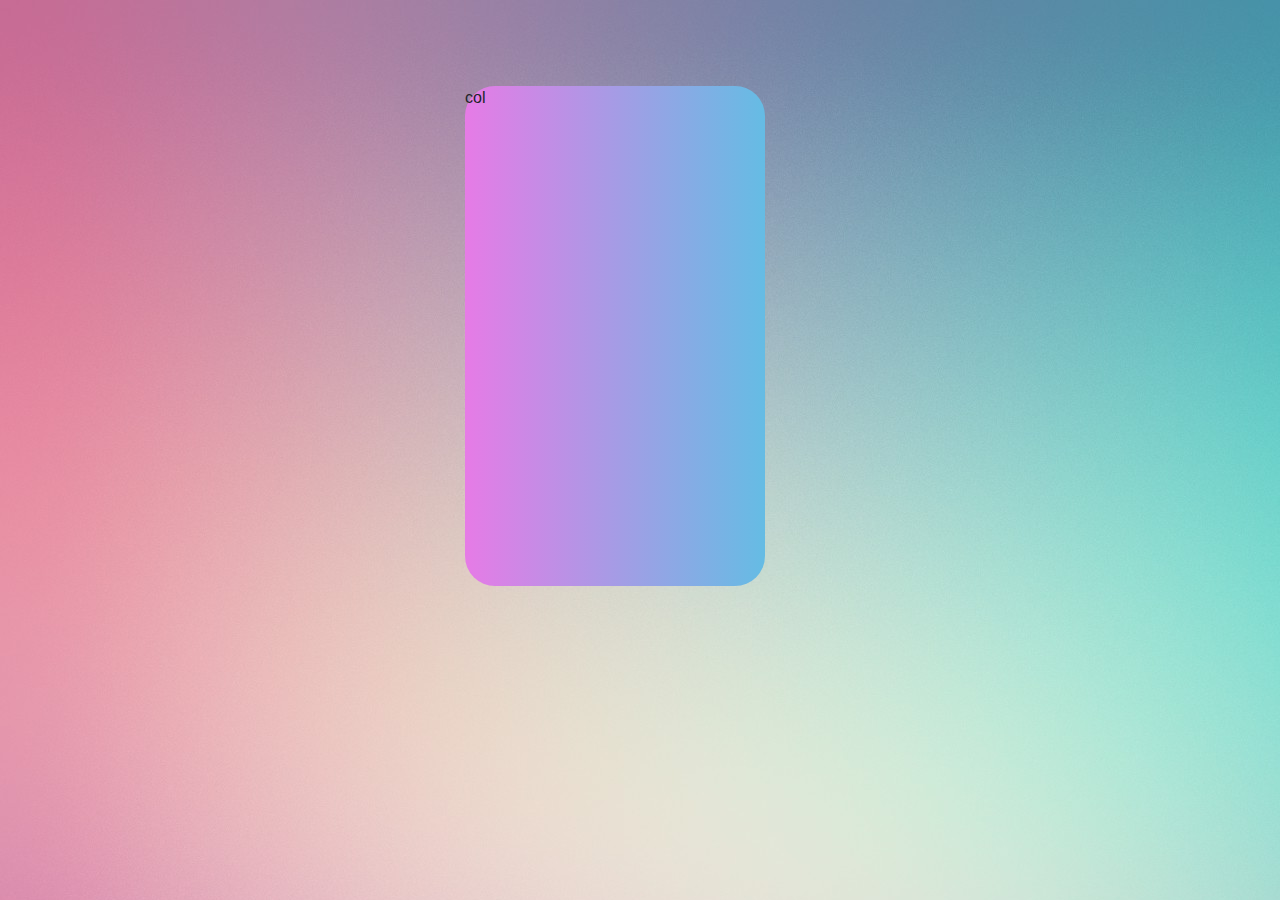
<file: home.html>
<!DOCTYPE html>
<html lang="en">
<head>
    <meta charset="UTF-8">
    <meta http-equiv="X-UA-Compatible" content="IE=edge">
    <meta name="viewport" content="width=device-width, initial-scale=1.0">
    <link rel="stylesheet" href="css.css">
    <link rel="stylesheet" href="https://maxcdn.bootstrapcdn.com/bootstrap/4.5.2/css/bootstrap.min.css">
    <script src="https://ajax.googleapis.com/ajax/libs/jquery/3.5.1/jquery.min.js"></script>
    <script src="https://cdnjs.cloudflare.com/ajax/libs/popper.js/1.16.0/umd/popper.min.js"></script>
    <script src="https://maxcdn.bootstrapcdn.com/bootstrap/4.5.2/js/bootstrap.min.js"></script>
    <title>Try</title>
</head>
<body>
    <div class="container">
        <div class="row">
            <div class="col-lg-6 col-md-4 col-sm-6 col-xs-3 offset-xs-4 offset-sm-3 offset-lg-4 offset-md-3">
                <div class="Box">
                    col
                </div>
            </div>
        <div>
        </div> 
    </div>
  

</body>
</html>
</file>
<file: css.css>
body
{
    background-image: url("4.jpg");
    background-repeat: no-repeat;
}

.Box
{
    width: 300px;
    height: 500px;
    position:absolute;
    margin-top:15%;
    border-radius: 30px;
    background-image: linear-gradient(to right,rgb(230, 123, 230),rgb(101, 188, 228));
    
}
</file>
